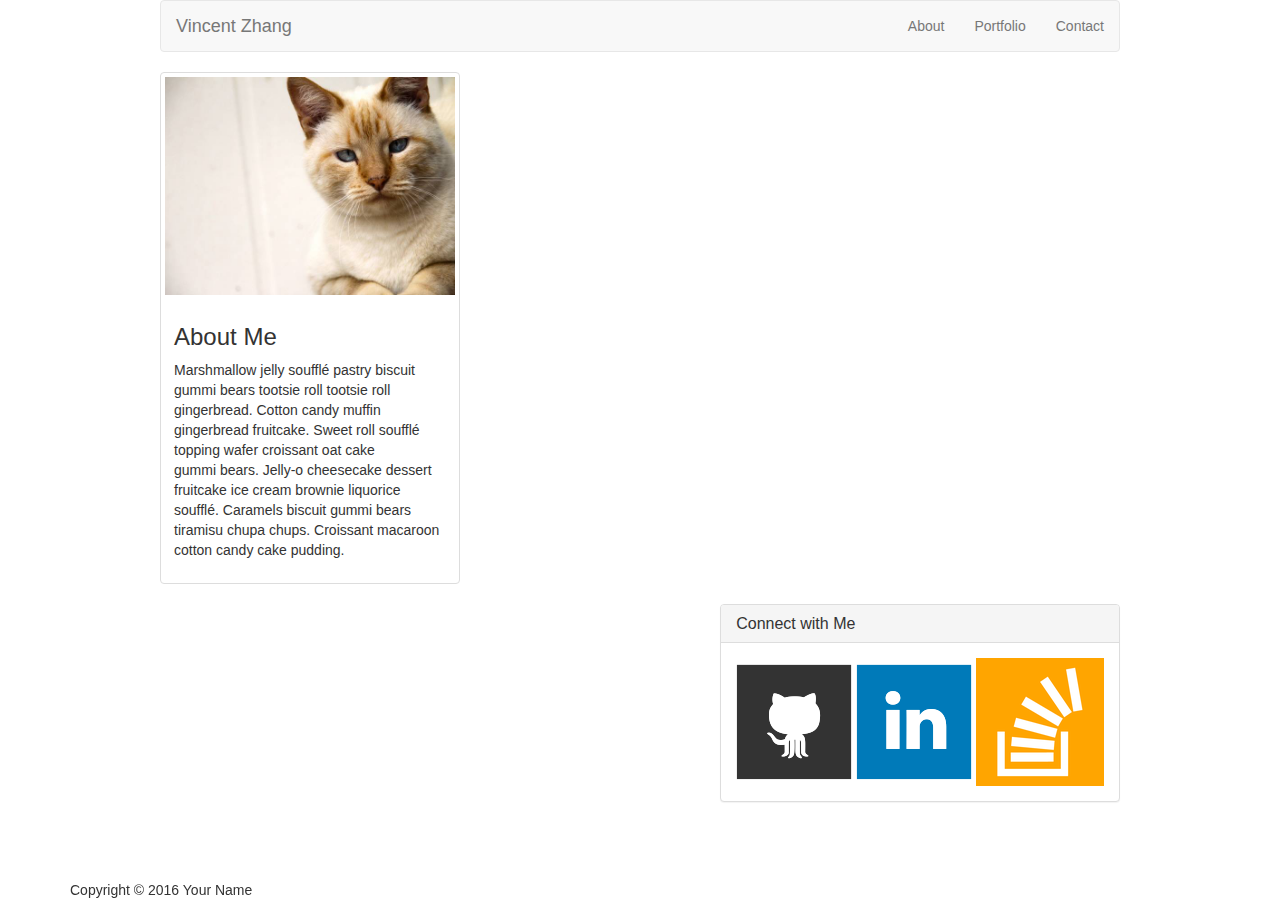
<file: index.html>
<!doctype html>
<html lang="en-us">

<head>
  <meta charset="UTF-8">
  <title>About | Your Name</title>
  <link rel="stylesheet" href="https://maxcdn.bootstrapcdn.com/bootstrap/3.3.7/css/bootstrap.min.css" integrity="sha384-BVYiiSIFeK1dGmJRAkycuHAHRg32OmUcww7on3RYdg4Va+PmSTsz/K68vbdEjh4u" crossorigin="anonymous">
  <link rel="stylesheet" type="text/css" href="assets/css/style.css">
</head>

<body>
<section id="container">

<nav class="navbar navbar-default">
  <div class="container-fluid">
    <div class="navbar-header">
      
      <a class="navbar-brand" href="#">Vincent Zhang</a>
    </div>


      <ul class="nav navbar-nav navbar-right">
        <li><a href="index.html">About</a></li>
        <li><a href="portfolio.html">Portfolio</a></li>
        <li><a href="contact.html">Contact</a></li>
      </ul>
    </div>
  </div>
</nav>

<div class="row">
  <div class="col-sm-6 col-md-4">
    <div class="thumbnail">
      <img src="assets/images/cat.jpg" class="auth-image" alt="Your Name">
      <div class="caption">
        <h3>About Me</h3>
        <p>Marshmallow jelly souffl&eacute; pastry biscuit gummi bears tootsie roll tootsie roll gingerbread. Cotton candy muffin gingerbread fruitcake. Sweet roll souffl&eacute; topping wafer croissant oat cake gummi&nbsp;bears. Jelly-o cheesecake dessert fruitcake ice cream brownie liquorice souffl&eacute;. Caramels biscuit gummi bears tiramisu chupa chups. Croissant macaroon cotton candy cake pudding.</p>
       
      </div>
    </div>
  </div>
</div>





    <div id= sidebar class="panel panel-default">
  <div class="panel-heading">
    <h3 class="panel-title">Connect with Me</h3>
  </div>
  <div class="panel-body">
    <a href="#"><img src="assets/images/github-128.png" class="social" alt="GitHub" /></a>
    <a href="#"><img src="assets/images/linkedin-128.png" class="social" alt="LinkedIn" /></a>
    <a href="#"><img src="assets/images/stackoverflow-128.png" class="social" alt="Stack Overflow" /></a>
  </div>
</div>
</section>

  <footer class="navbar-fixed-bottom">
    <div class="container">
      Copyright &copy; 2016 Your Name
    </div>
  </footer>




</body>

</html>
</file>
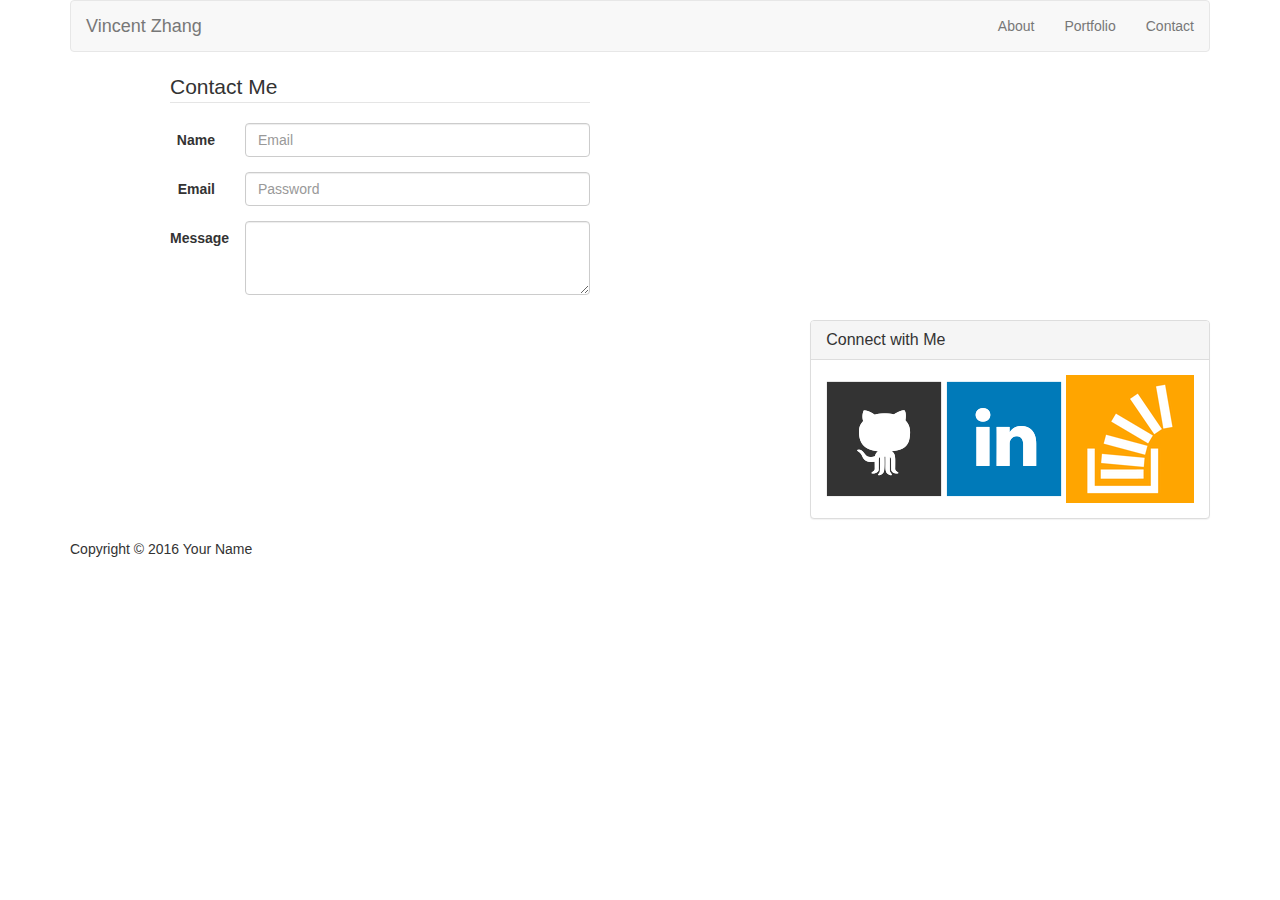
<file: contact.html>
<!doctype html>
<html lang="en-us">

<head>
  <meta charset="UTF-8">
  <title>About | Your Name</title>
  <link rel="stylesheet" href="https://maxcdn.bootstrapcdn.com/bootstrap/3.3.7/css/bootstrap.min.css" integrity="sha384-BVYiiSIFeK1dGmJRAkycuHAHRg32OmUcww7on3RYdg4Va+PmSTsz/K68vbdEjh4u" crossorigin="anonymous">
  <link rel="stylesheet" type="text/css" href="assets/css/style.css">
</head>

<body>
<section class="container">

<nav class="navbar navbar-default">
  <div class="container-fluid">
    <div class="navbar-header">
      
      <a class="navbar-brand" href="#">Vincent Zhang</a>
    </div>


      <ul class="nav navbar-nav navbar-right">
        <li><a href="index.html">About</a></li>
        <li><a href="portfolio.html">Portfolio</a></li>
        <li><a href="contact.html">Contact</a></li>
      </ul>
    </div>
  </div>
</nav>




 <section class="main-section">
<form class="form-horizontal">
  <fieldset>
    <legend>Contact Me</legend>
    <div class="form-group">
      <label for="inputEmail" class="col-lg-2 control-label">Name</label>
      <div class="col-lg-10">
        <input type="text" class="form-control" id="inputEmail" placeholder="Email">
      </div>
    </div>
    <div class="form-group">
      <label for="inputPassword" class="col-lg-2 control-label">Email</label>
      <div class="col-lg-10">
        <input type="password" class="form-control" id="inputPassword" placeholder="Password">
        
      </div>
    </div>
    <div class="form-group">
      <label for="textArea" class="col-lg-2 control-label">Message</label>
      <div class="col-lg-10">
        <textarea class="form-control" rows="3" id="textArea"></textarea>
        <span class="help-block"></span>
      </div>
    </div>
    
  </fieldset>
</form>
</section>

    <div id= sidebar class="panel panel-default">
  <div class="panel-heading">
    <h3 class="panel-title">Connect with Me</h3>
  </div>
  <div class="panel-body">
    <a href="#"><img src="assets/images/github-128.png" class="social" alt="GitHub" /></a>
    <a href="#"><img src="assets/images/linkedin-128.png" class="social" alt="LinkedIn" /></a>
    <a href="#"><img src="assets/images/stackoverflow-128.png" class="social" alt="Stack Overflow" /></a>
  </div>
</div>
</section>

<!--   <div id="main-container" class="container">
    <section class="main-section">
      <h1>Contact</h1>

      <form id="contact-form">
        <ul>
          <li>
            <label for="name">Name</label>
            <input type="text" id="name" name="name" placeholder="John Smith" required="required">
          </li>
          <li>
            <label for="email">Email</label>
            <input type="email" id="email" name="email" placeholder="example@gmail.com" required="required">
          </li>
          <li>
            <label for="message">Message</label>
            <textarea id="message" name="message" required="required"></textarea>
          </li>
        </ul>
        <input type="submit">
      </form>

    </section>
 -->
    


  <footer>
    <div class="container">
      Copyright &copy; 2016 Your Name
    </div>
  </footer>
</body>

</html>
</file>
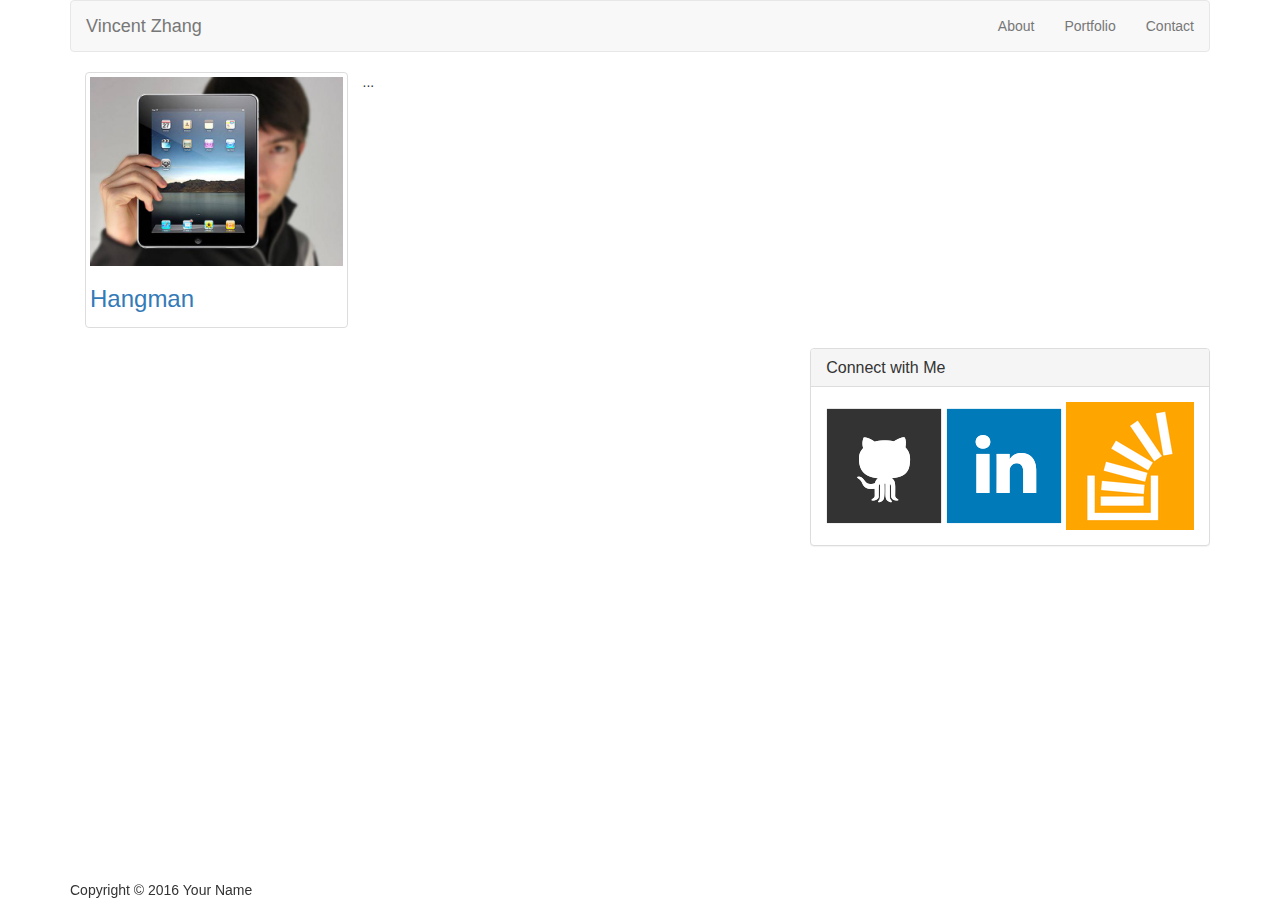
<file: portfolio.html>
<!doctype html>
<html lang="en-us">

<head>
  <meta charset="UTF-8">
  <title>About | Your Name</title>
  <link rel="stylesheet" href="https://maxcdn.bootstrapcdn.com/bootstrap/3.3.7/css/bootstrap.min.css" integrity="sha384-BVYiiSIFeK1dGmJRAkycuHAHRg32OmUcww7on3RYdg4Va+PmSTsz/K68vbdEjh4u" crossorigin="anonymous">
  <link rel="stylesheet" type="text/css" href="assets/css/style.css">
</head>

<body>
<section class="container">

<nav class="navbar navbar-default">
  <div class="container-fluid">
    <div class="navbar-header">
      
      <a class="navbar-brand" href="#">Vincent Zhang</a>
    </div>


      <ul class="nav navbar-nav navbar-right">
        <li><a href="index.html">About</a></li>
        <li><a href="portfolio.html">Portfolio</a></li>
        <li><a href="contact.html">Contact</a></li>
      </ul>
    </div>
  </div>
</nav>







<section id="main-container" class="container">
<div class="row">
  <div class="col-xs-6 col-md-3">
    <a href="#" class="thumbnail">
      <img src="assets/images/technics-q-c-640-480-1.jpg" alt="hangman">

        <h3>Hangman</h3>
    </a>
  </div>
  ...
</div>
</section>

<!--   <div id="main-container" class="container">
    <section class="main-section">
      <h1>Portfolio</h1>

      <div class="work">
        <img src="assets/images/technics-q-c-640-480-1.jpg" alt="hangman">

        <h3>Hangman</h3>
      </div>
      <div class="work">
        <img src="assets/images/technics-q-c-640-480-2.jpg" alt="RPG Game">

        <h3>RPG Game</h3>
      </div>
      <div class="work">
        <img src="assets/images/technics-q-c-640-480-5.jpg" alt="Trivia Game">

        <h3>Trivia Game</h3>
      </div>
      <div class="work">
        <img src="assets/images/technics-q-c-640-480-7.jpg" alt="Rutgers Info Widget">

        <h3>Rutgers Info Widget</h3>
      </div>
      <div class="work">
        <img src="assets/images/technics-q-c-640-480-9.jpg" alt="Rock Paper Scissors">

        <h3>Rock Paper Scissors</h3>
      </div>
 -->
    

   

  <div id= sidebar class="panel panel-default">
  <div class="panel-heading">
    <h3 class="panel-title">Connect with Me</h3>
  </div>
  <div class="panel-body">
    <a href="#"><img src="assets/images/github-128.png" class="social" alt="GitHub" /></a>
    <a href="#"><img src="assets/images/linkedin-128.png" class="social" alt="LinkedIn" /></a>
    <a href="#"><img src="assets/images/stackoverflow-128.png" class="social" alt="Stack Overflow" /></a>
  </div>
</div>
</section>

  </div>

  <footer class="navbar-fixed-bottom">
    <div class="container">
      Copyright &copy; 2016 Your Name
    </div>
  </footer>
</body>

</html>
</file>
<file: assets/css/style.css>
/*#nav{
  float: right;
}

.container {
  width: 100%;
  max-width: 960px;
  margin: 0 auto;
  clear: both;
}*/




#sidebar {
  float: right;

}

#container{
  width: 960px;
  margin: 0 auto;

}

  .main-section{

    height: auto;
    max-width: 420px;
    margin-left: 100px;

  }
</file>
